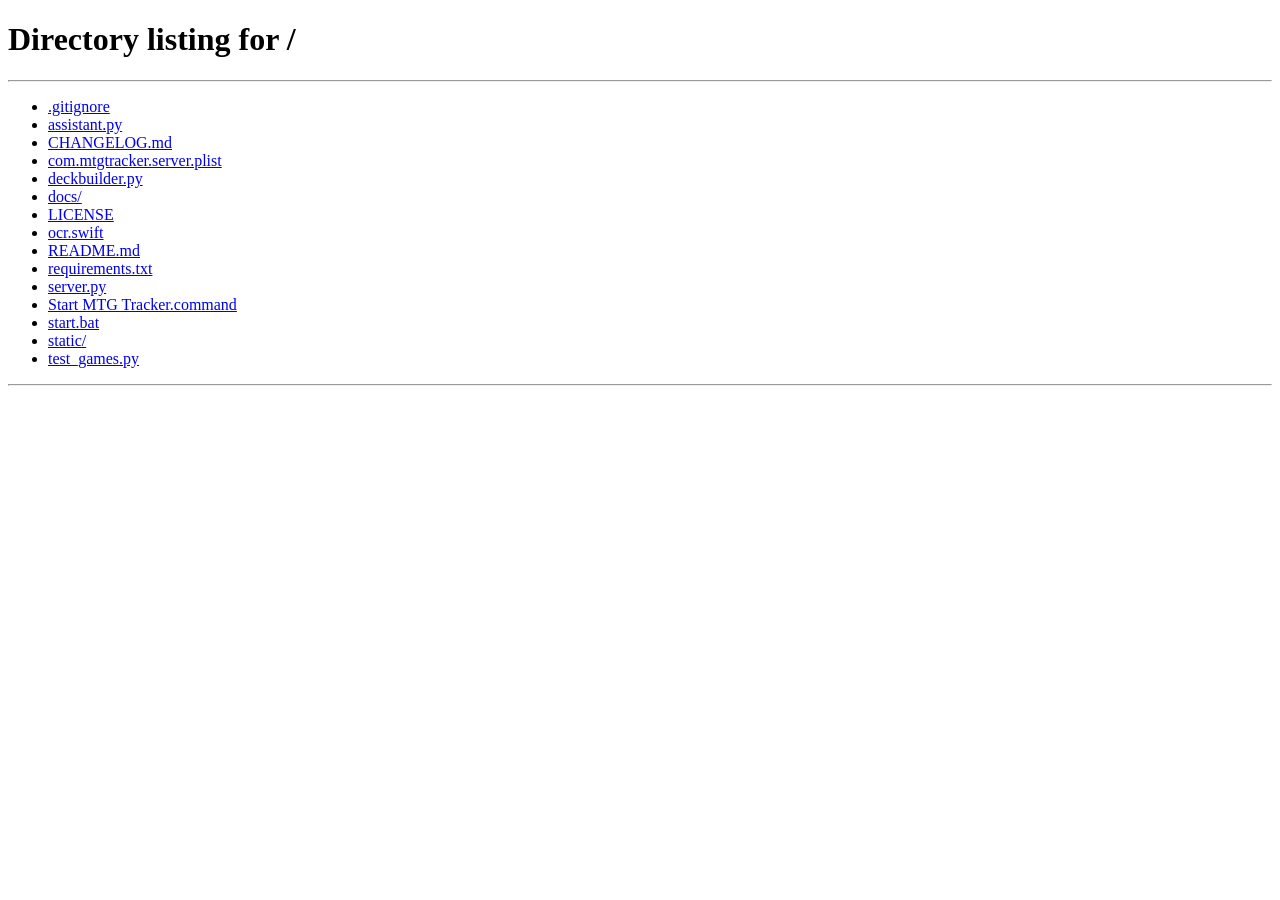
<file: static/chat.html>
<!doctype html>
<html lang="en" data-theme="case">
<head>
<meta charset="utf-8">
<meta name="viewport" content="width=device-width, initial-scale=1, maximum-scale=1, viewport-fit=cover">
<meta http-equiv="refresh" content="0; url=/">
<title>Card Tracker</title>
</head>
<body>
<script>location.replace("/");</script>
</body>
</html>
</file>
